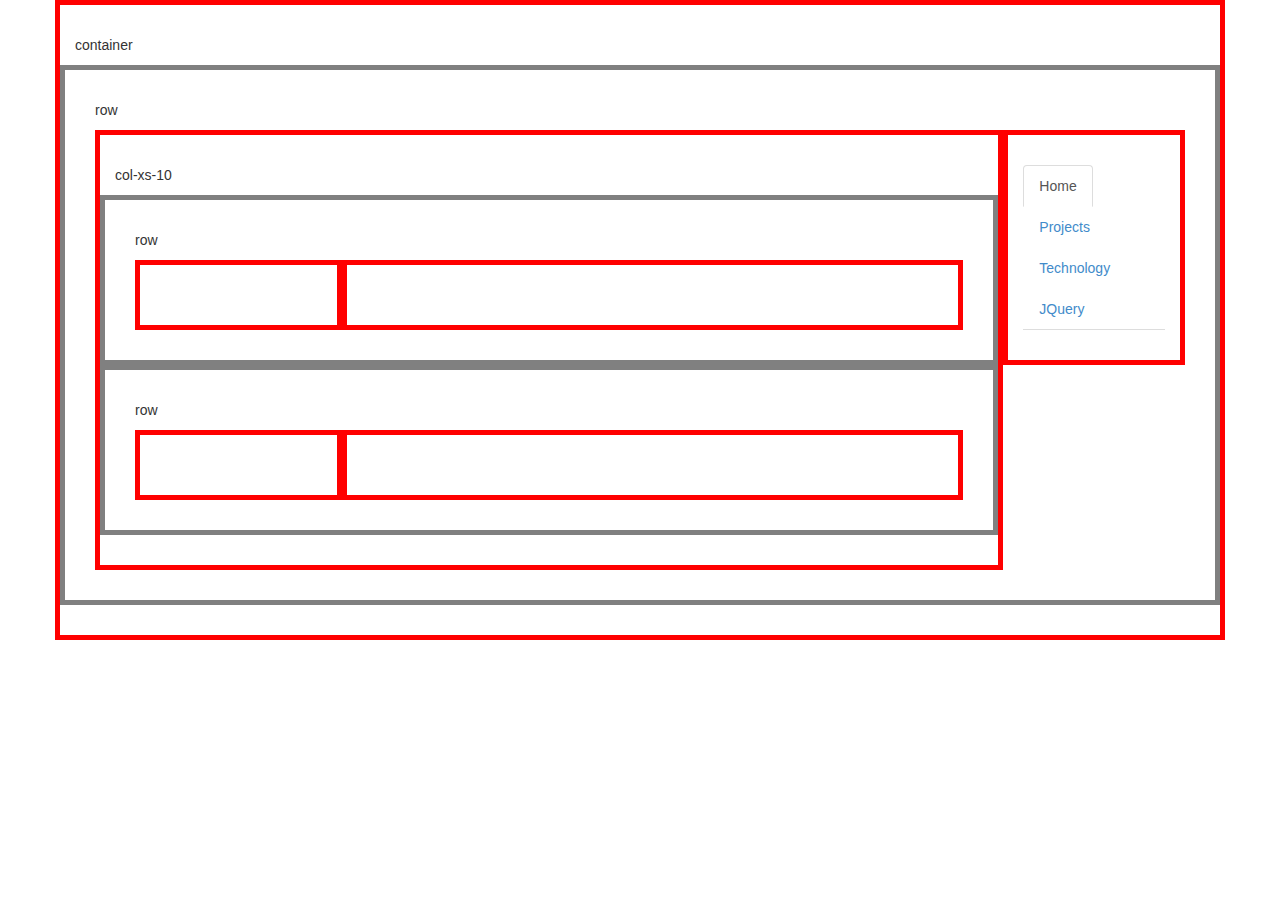
<file: public_html/index.html>
<!DOCTYPE html>
<!--
To change this license header, choose License Headers in Project Properties.
To change this template file, choose Tools | Templates
and open the template in the editor.
-->
<html>
    <head>
        <title>TODO supply a title</title>
        <meta charset="UTF-8">
        <meta name="viewport" content="width=device-width, initial-scale=1.0">
        <link type="text/css" rel="stylesheet" href="css/bootstrap-theme.css">
        <link type="text/css" rel="stylesheet" href="css/bootstrap.css">
        <link type="text/css" rel="stylesheet" href="css/custom-style.css">
    </head>
    <body>
        <div class="container">
            <p>container</p>
            <div class="row">
                <p>row</p>
                <div class="col-xs-10">
                    <p>col-xs-10</p>
                    <div class="row">
                        <p>row</p>
                        <div class="col-xs-3"></div>
                        <div class="col-xs-9"></div>
                    </div>
                    <div class="row">
                        <p>row</p>
                        <div class="col-xs-3"></div>
                        <div class="col-xs-9"></div>
                    </div>
                </div>
                <div class="col-xs-2">
                    <ul class="nav nav-tabs">
                        <li role="presentation" class="active nav-stacked"><a href="index.html">Home</a></li>
                        <li role="presentation" class="nav-stacked"><a href="projects.html">Projects</a></li>
                        <li role="presentation" class="nav-stacked"><a href="technology.html">Technology</a></li>
                        <li role="presentation" class="nav-stacked"><a href="jquery.html">JQuery</a></li>
                      </ul>
                </div>
            </div>
        </div>
    </body>
</html>
</file>
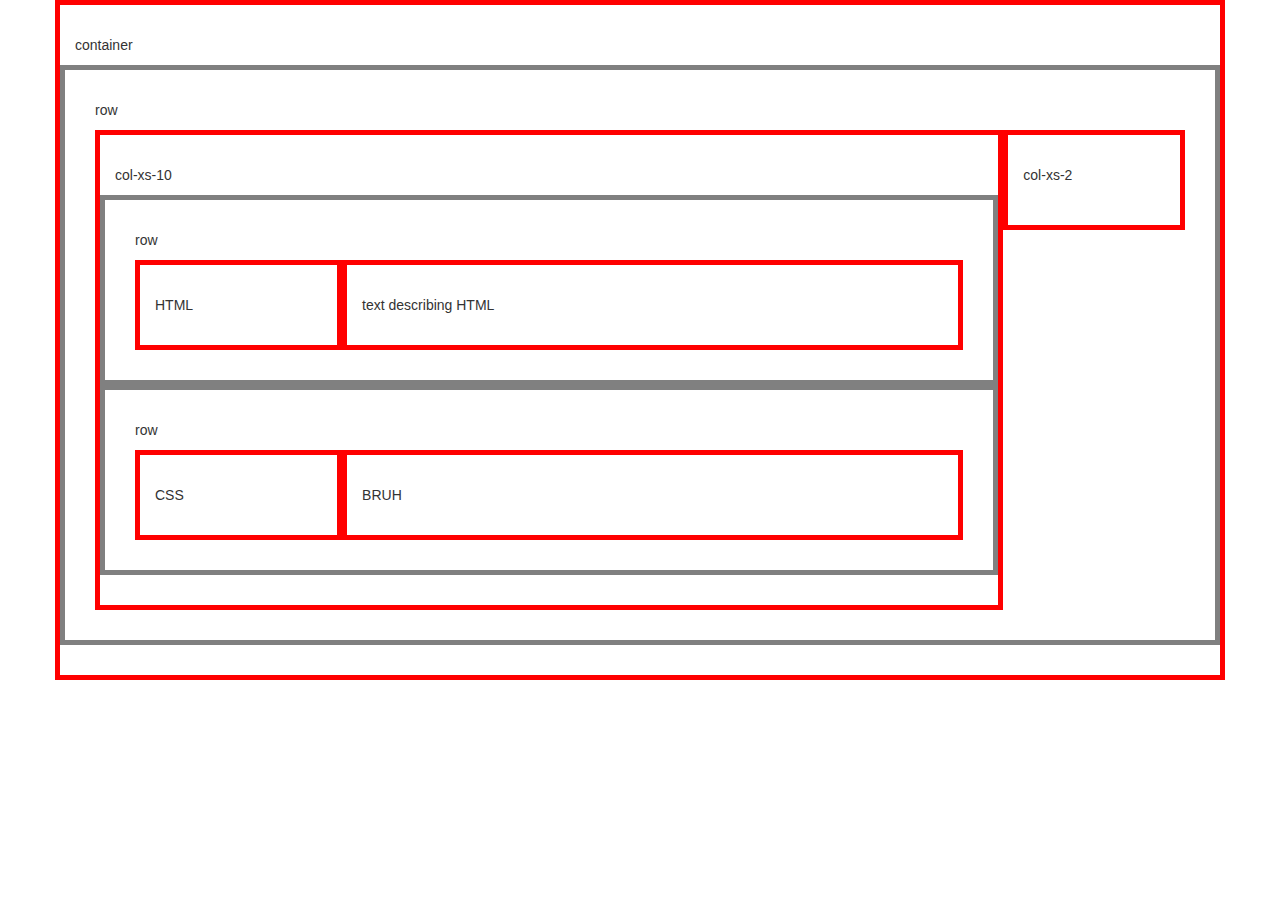
<file: public_html/projects.html>
<!DOCTYPE html>
<!--
To change this license header, choose License Headers in Project Properties.
To change this template file, choose Tools | Templates
and open the template in the editor.
-->
<html>
    <head>
        <title>TODO supply a title</title>
        <meta charset="UTF-8">
        <meta name="viewport" content="width=device-width, initial-scale=1.0">
        <link type="text/css" rel="stylesheet" href="css/bootstrap-theme.css">
        <link type="text/css" rel="stylesheet" href="css/bootstrap.css">
        <link type="text/css" rel="stylesheet" href="css/custom-style.css">
    </head>
    <body>
        <div class="container">
            <p>container</p>
            <div class="row">
                <p>row</p>
                <div class="col-xs-10">
                    <p>col-xs-10</p>
                    <div class="row">
                        <p>row</p>
                        <div class="col-xs-3">HTML</div>
                        <div class="col-xs-9">text describing HTML</div>
                    </div>
                    <div class="row">
                        <p>row</p>
                        <div class="col-xs-3">CSS</div>
                        <div class="col-xs-9">BRUH</div>
                    </div>
                </div>
                <div class="col-xs-2">
                    <p>col-xs-2</p>
                </div>
            </div>
        </div>
    </body>
</html>
</file>
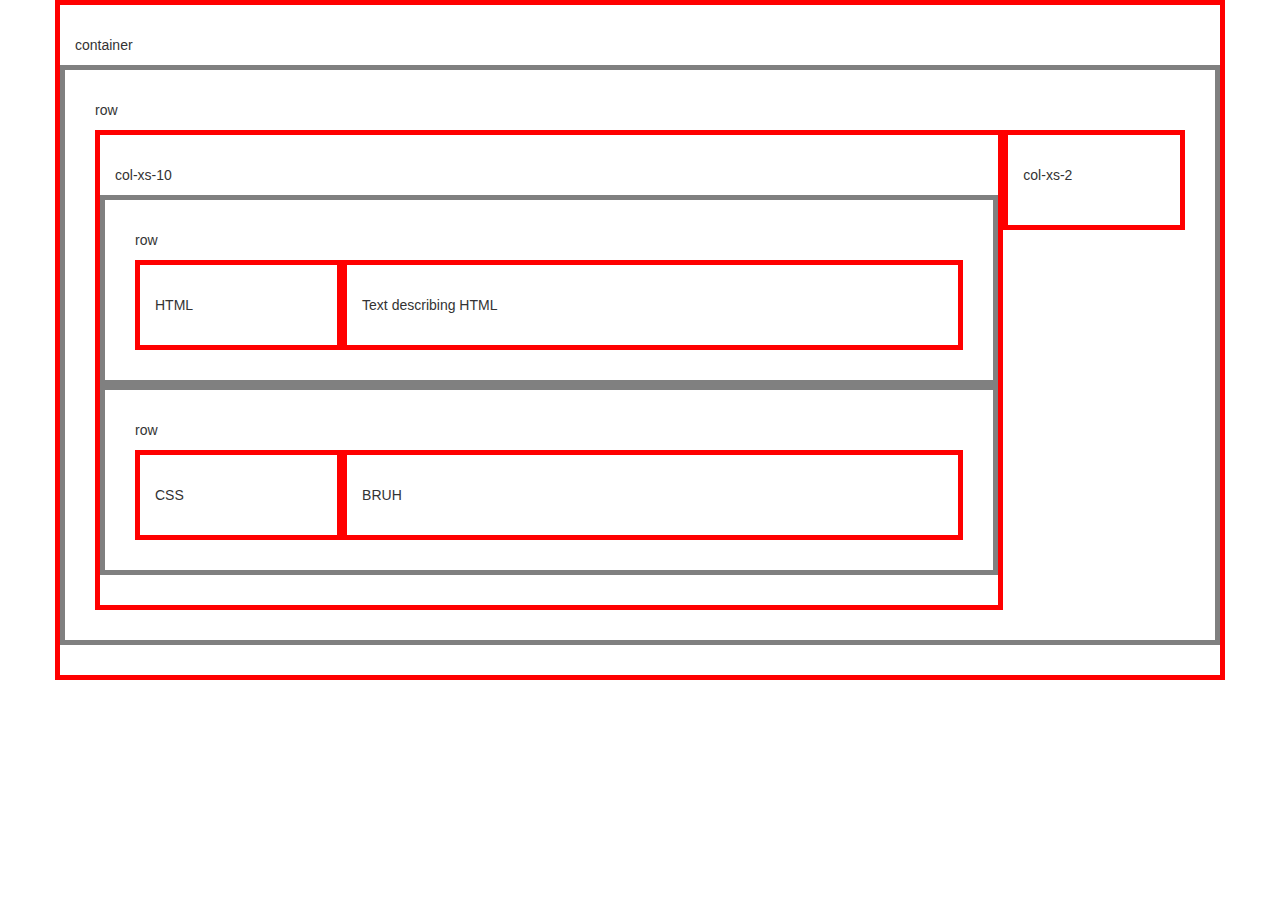
<file: public_html/technology.html>
<!DOCTYPE html>
<!--
To change this license header, choose License Headers in Project Properties.
To change this template file, choose Tools | Templates
and open the template in the editor.
-->
<html>
    <head>
        <title>TODO supply a title</title>
        <meta charset="UTF-8">
        <meta name="viewport" content="width=device-width, initial-scale=1.0">
        <link type="text/css" rel="stylesheet" href="css/bootstrap-theme.css">
        <link type="text/css" rel="stylesheet" href="css/bootstrap.css">
        <link type="text/css" rel="stylesheet" href="css/custom-style.css">
    </head>
    <body>
        <div class="container">
            <p>container</p>
            <div class="row">
                <p>row</p>
                <div class="col-xs-10">
                    <p>col-xs-10</p>
                    <div class="row">
                        <p>row</p>
                        <div class="col-xs-3">HTML</div>
                        <div class="col-xs-9">Text describing HTML</div>
                    </div>
                    <div class="row">
                        <p>row</p>
                        <div class="col-xs-3">CSS</div>
                        <div class="col-xs-9">BRUH</div>
                    </div>
                </div>
                <div class="col-xs-2">
                    <p>col-xs-2</p>
                </div>
            </div>
        </div>
    </body>
</html>
</file>
<file: public_html/css/custom-style.css>
div{
    border-style: solid;
    border-width: 5px;
    border-color: red;
    padding: 30px;
}

.container{
    border-color: red;
}

.row{
    border-color: gray;
}
</file>
